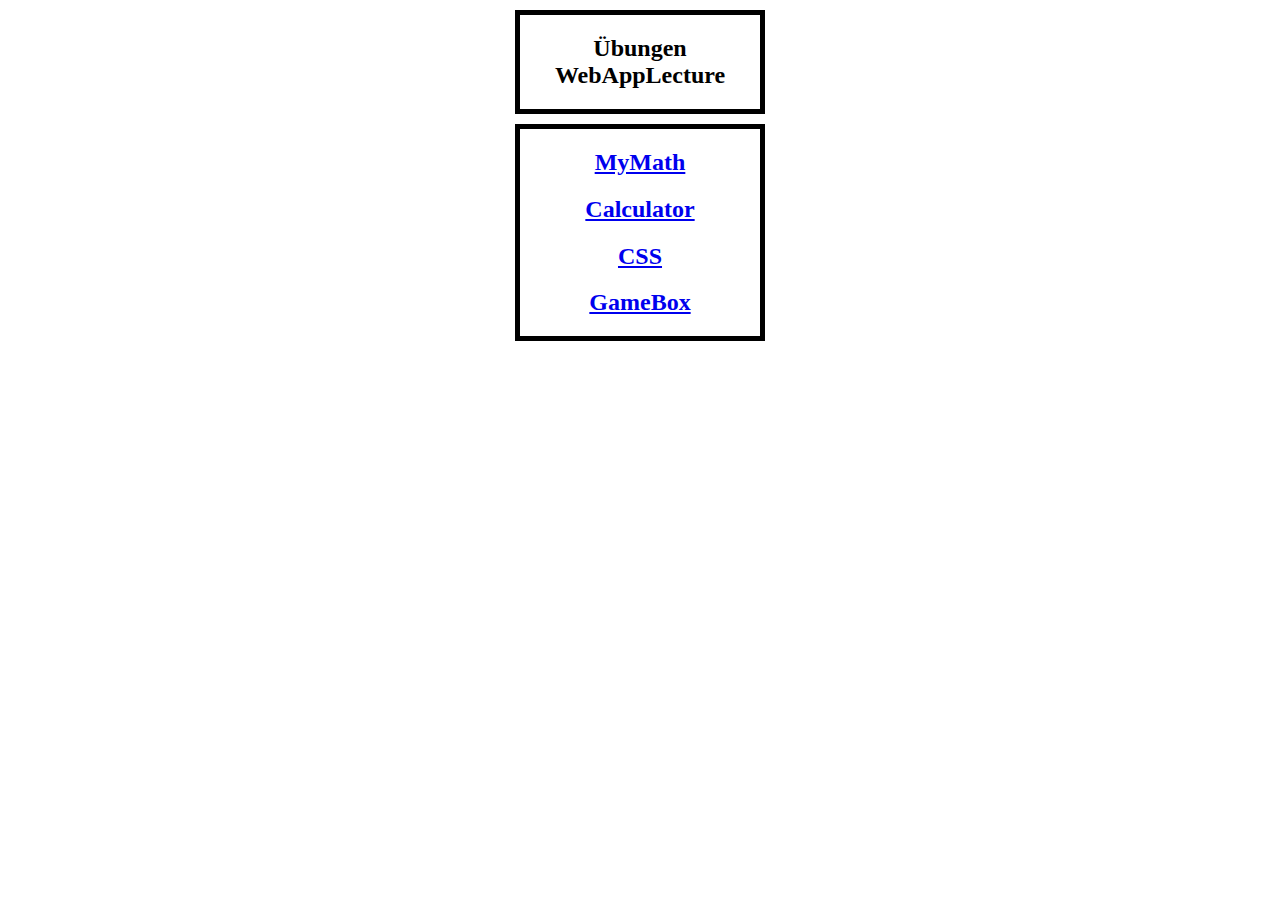
<file: index.html>
<html>
    <head>
        <link rel="stylesheet" href="./01-MyMath/main.css"/>
    </head>
    <body>
        <div class="centered info">
            <h2>Übungen WebAppLecture</h2>
        </div>
        <div class="centered info">
            <a href="./01-MyMath/myMath.html"><h2>MyMath</h2></a>
            <a href="./02-Calculator/calculator.html"><h2>Calculator</h2></a>
            <a href="./03-CSS/gameBox.html"><h2>CSS</h2></a>
            <a href="./04-Games/gameBox.html"><h2>GameBox</h2></a>
        </div>
    </body>
</html>
</file>
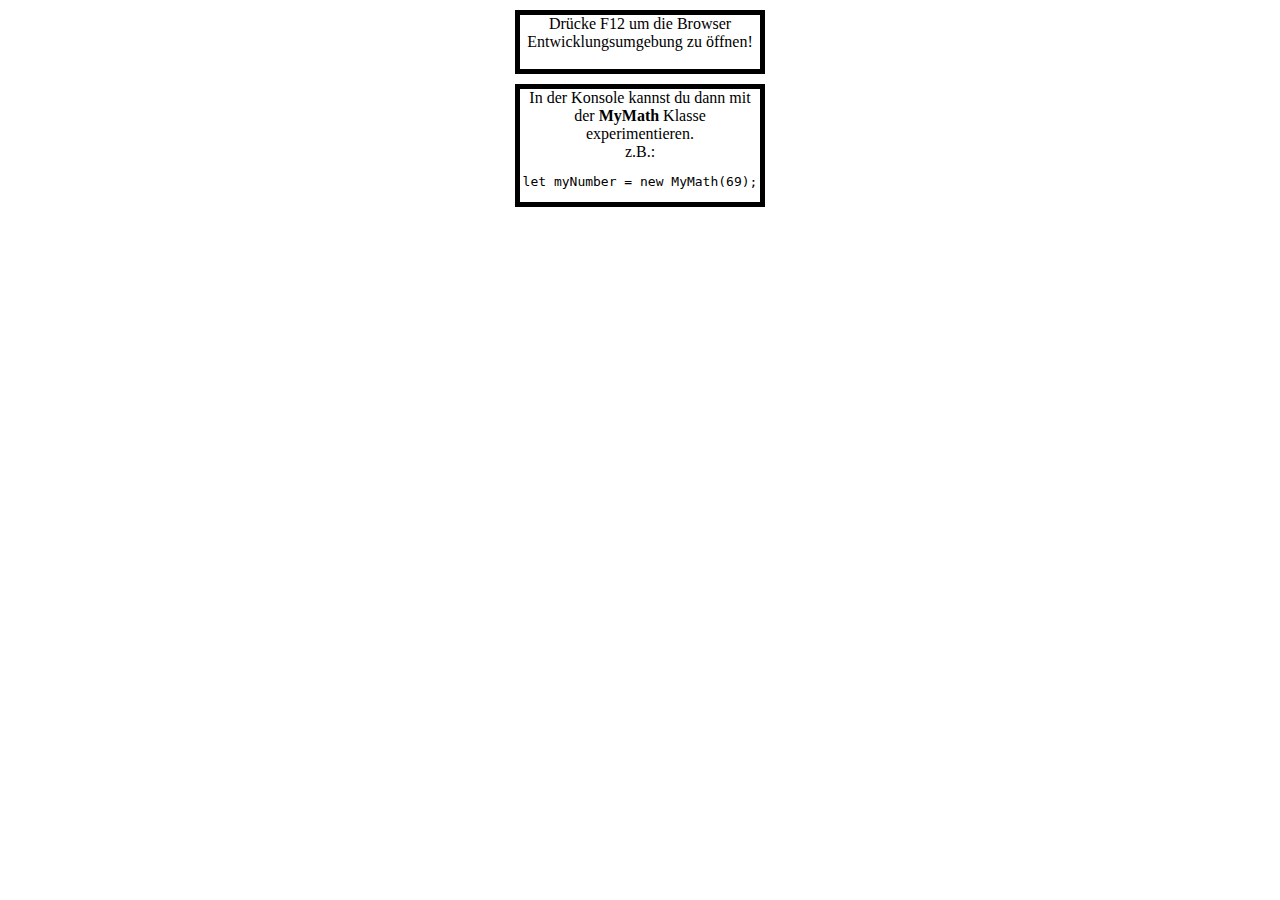
<file: 01-MyMath/myMath.html>
<html>
    <head>
        <link rel="stylesheet" href="./main.css"/>
        
    </head>
    <body>
        <div class="centered info">
            Drücke F12 um die Browser Entwicklungsumgebung zu öffnen!<br><br>
        </div>
        <div class="centered info">
            In der Konsole kannst du dann mit der <b>MyMath</b> Klasse experimentieren.<br>
            z.B.: 
            <pre>let myNumber = new MyMath(69);</pre>
        </div>
    </body>
    <script src="./index.js" type="module"></script>
</html>
</file>
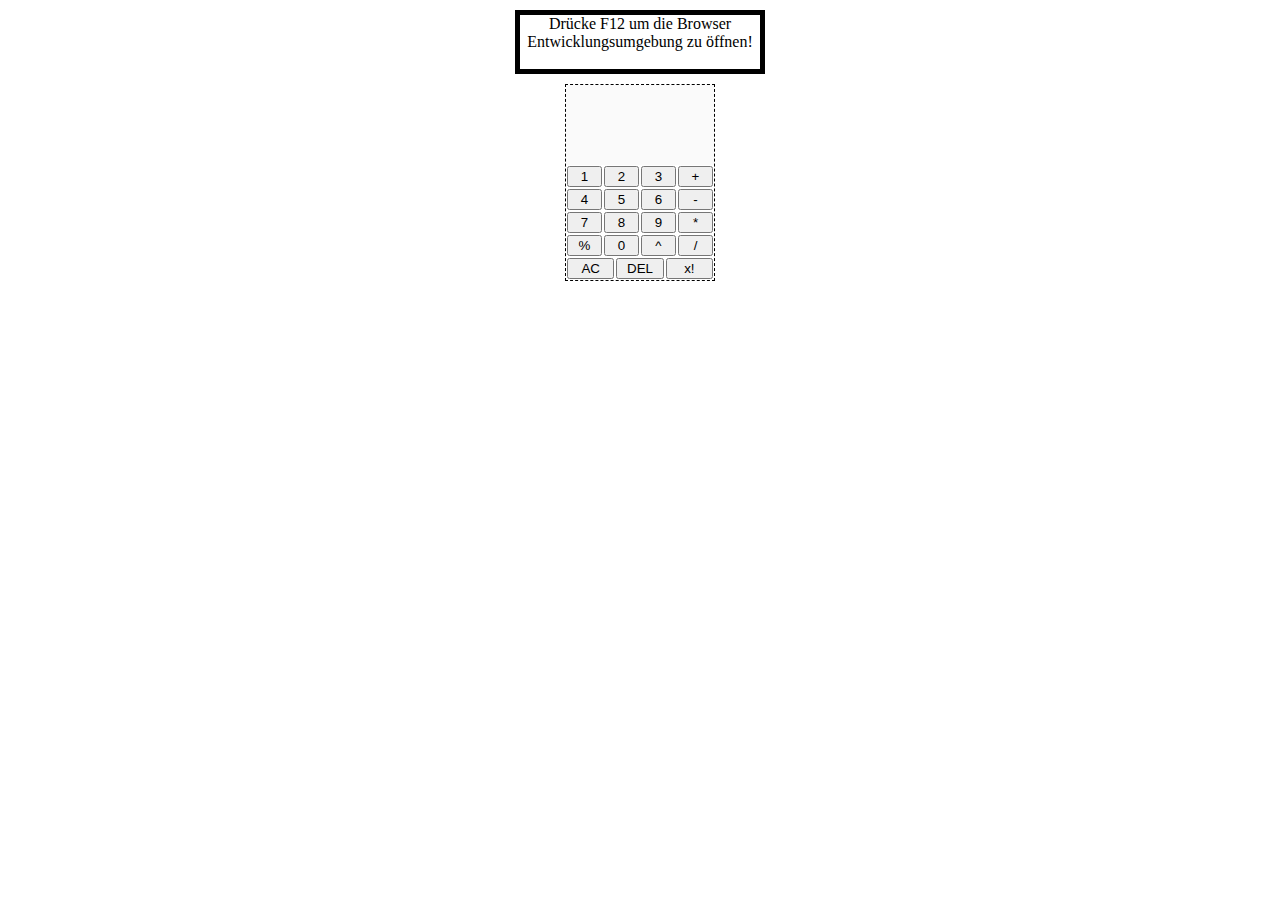
<file: 02-Calculator/calculator.html>
<html>
    <head>
        <link rel="stylesheet" href="./main.css"/>
        <link rel="stylesheet" href="./calculator.css"/>
    </head>
    <body>
        <div class="centered info">
            Drücke F12 um die Browser Entwicklungsumgebung zu öffnen!<br><br>
        </div>
        <div class="centered calculator">
            <textarea id="calculation" class="screen" disabled></textarea>
            <textarea id="solution" class="screen" disabled></textarea>
            <div class="numpad flex-4">
                
                <!--center>
                    <button> 1 </button>
                    <button> 2 </button>
                    <button> 3 </button> 
                    <br>
                    <button> 4 </button>
                    <button> 5 </button>
                    <button> 6 </button> 
                    <br>
                    <button> 7 </button>
                    <button> 8 </button>
                    <button> 9 </button>
                    <br>
                    <button> 0 </button>
                </center-->
            </div>
        </div>
    </body>
    <script src="./index.js" type="module"></script>
</html>
</file>
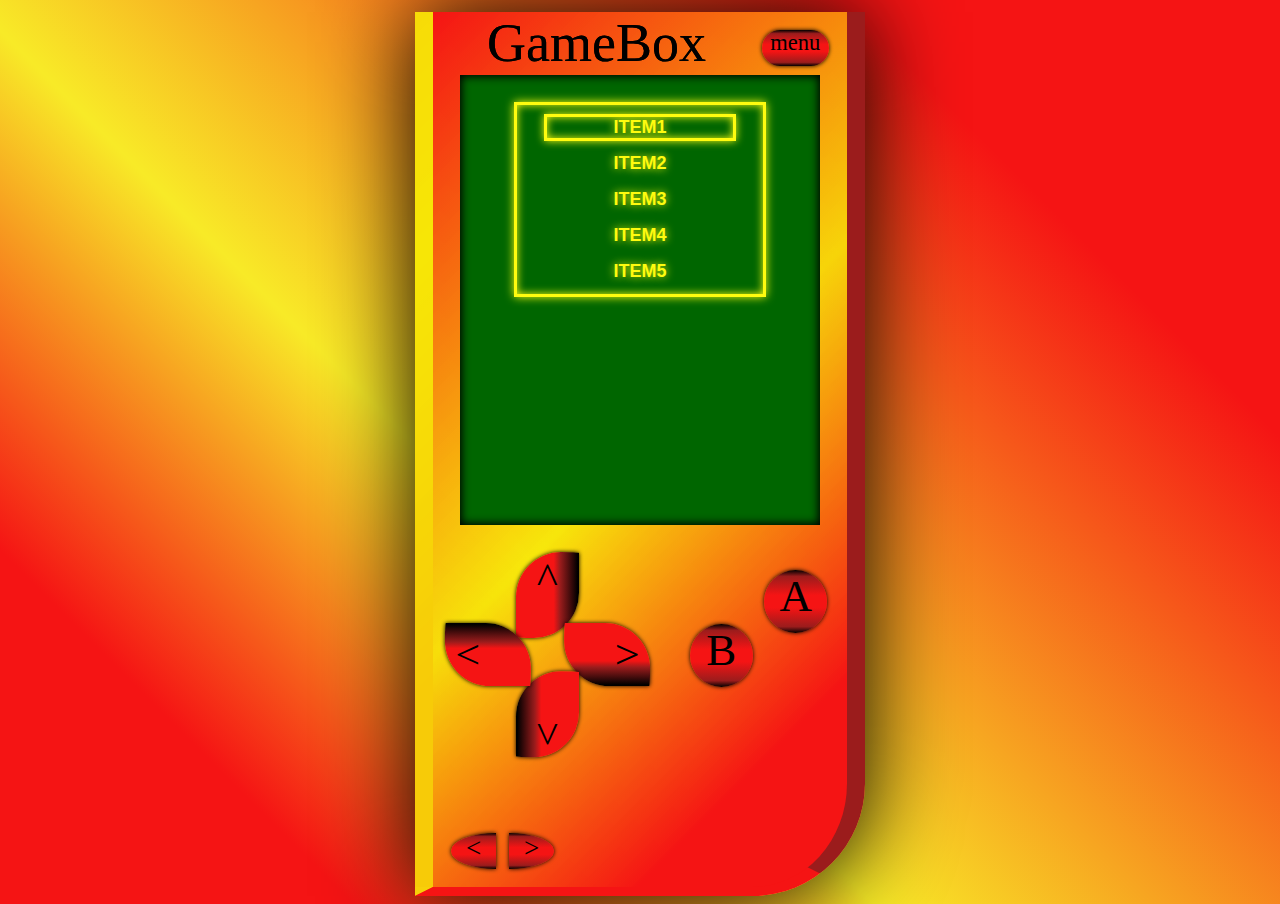
<file: 03-CSS/gamebox.html>
<html>
    <head>
        <meta name="viewport" content="width=device-width, initial-scale=1.0, maximum-scale=1.0, user-scalable=no" />
        <link rel="stylesheet" href="./src/css/main.css"/>
        <link rel="stylesheet" id="skin"/>
    </head>
    <body>
        <div class="centered gameBox">
            <div class="logo">GameBox</div>
            <canvas class="screen on" width="400" height="500"></canvas>
            <nav class="menu">
                <ul class="active">Item1</ul>
                <ul>Item2</ul>
                <ul>Item3</ul>
                <ul>Item4</ul>
                <ul>Item5</ul>
            </nav>
            <nav class="controls">
                <div class="reset" id="reset">menu</div>
                <div id="primary" class="big-button A">A</div>
                <div id="secondary" class="big-button B">B</div>
                <div id="up" class="d-pad up">^</div>
                <div id="right" class="d-pad right">^</div>
                <div id="down" class="d-pad down">^</div>
                <div id="left" class="d-pad left">^</div>
            </nav>
            <nav class="skin-change">
                <div class="previous"><</div>
                <div class="next">></div>
            </nav>
            <div class="accent"></div>
        </div>
    </body>
    <script type="module" src="src/js/index.js"></script>
</html>
</file>
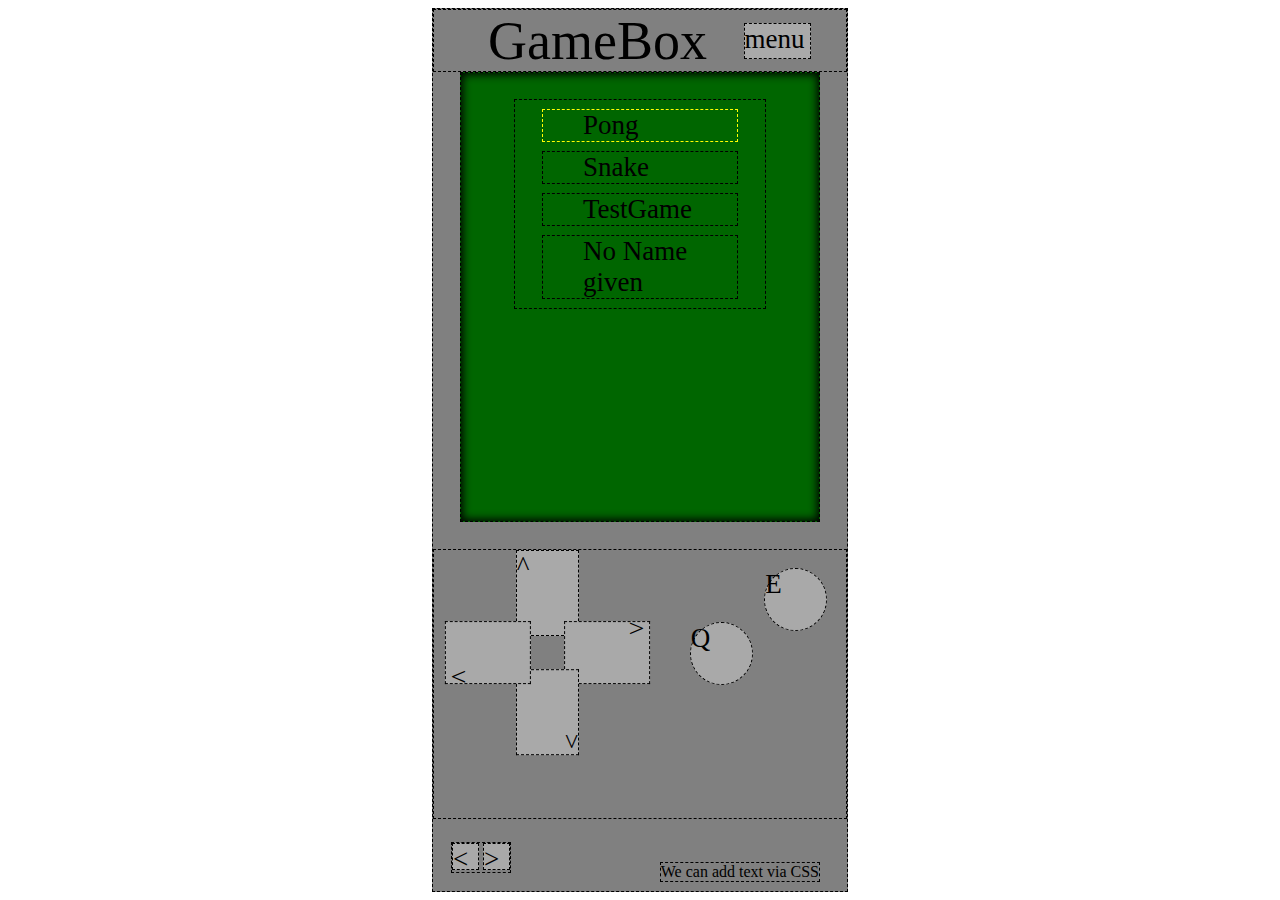
<file: 04-Games/gamebox.html>
<html>
    <head>
        <meta name="viewport" content="width=device-width, initial-scale=1.0, maximum-scale=1.0, user-scalable=no" />
        <link rel="stylesheet" href="../03-CSS/src/css/main.css"/>
        <link rel="stylesheet" id="skin"/>
    </head>
    <body>
        <div class="centered gameBox">
            <div class="logo">GameBox</div>
            <canvas class="screen" width="400" height="500"></canvas>
            <nav class="menu"></nav>
            <div class="controls">
                <div class="reset" id="reset">menu</div>
                <div id="primary" class="big-button A">A</div>
                <div id="secondary" class="big-button B">B</div>
                <div id="up" class="d-pad up">^</div>
                <div id="right" class="d-pad right">^</div>
                <div id="down" class="d-pad down">^</div>
                <div id="left" class="d-pad left">^</div>
            </div>
            <nav class="skin-change">
                <div class="previous"><</div>
                <div class="next">></div>
            </nav>
            <div class="accent"></div>
        </div>
    </body>
    <script src="./src/js/index.js" type="module"></script>
</html>
</file>
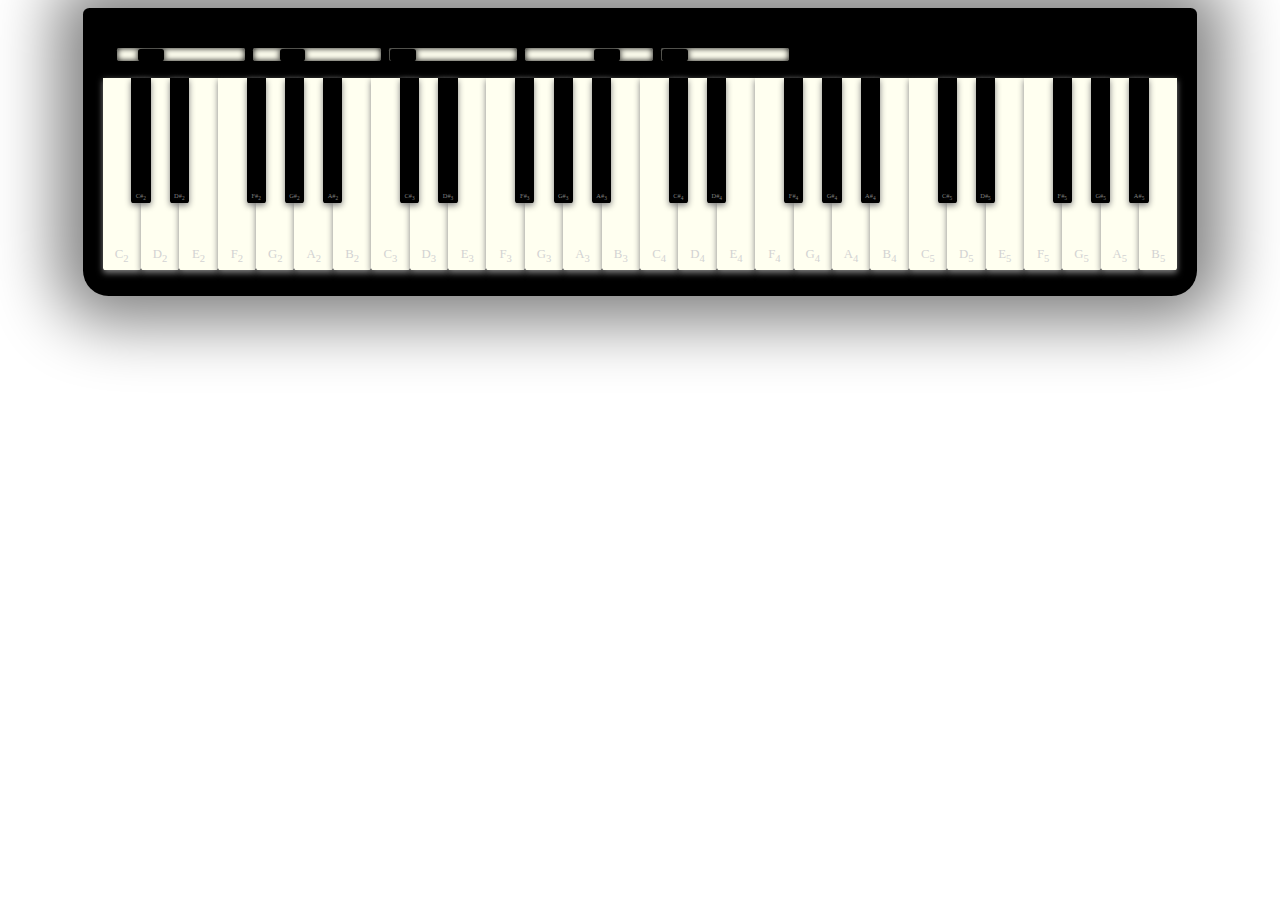
<file: 05-Audio/keyboard.html>
<html>
    <head>
        <link rel="stylesheet" href="./src/css/keys.css">
    </head>
    <body>
        <div class="keyboard">
            <div class="controls">
                <input id="volume" type="range" min="0" max="1" step="0.01" value="0.3">
                <input id="decay" type="range" min="0" max="2000" step="100" value="500">
                <input id="osci1" type="range" min="0" max="3" step="1" value="0">
                <input id="osci2" type="range" min="0" max="3" step="1" value="2">
                <input id="detune" type="range" min="0" max="4" step="0.01" value="0">
            </div>
            <div class="keys"></div>
        </div>
    </body>
    <script type="module" src="index.js"></script>
</html>
</file>
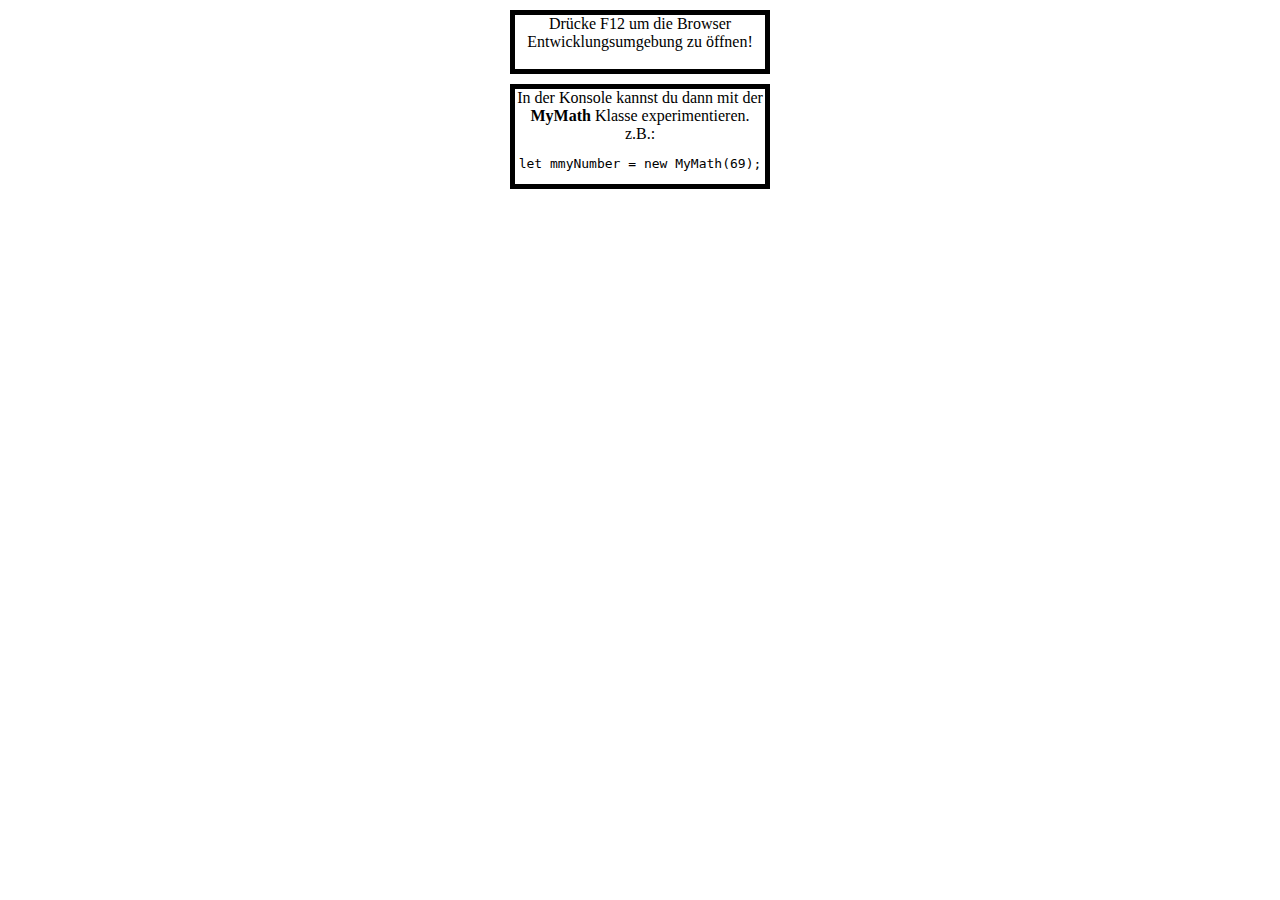
<file: uebungen/01-MyMath/myMath.html>
<html>
    <head>
        <link rel="stylesheet" href="../../src/css/main.css"/>
        
    </head>
    <body>
        <div class="centered info">
            Drücke F12 um die Browser Entwicklungsumgebung zu öffnen!<br><br>
        </div>
        <div class="centered info">
            In der Konsole kannst du dann mit der <b>MyMath</b> Klasse experimentieren.<br>
            z.B.: 
            <pre>let mmyNumber = new MyMath(69);</pre>
        </div>
    </body>
    <script src="./MyMath.js" type="module"></script>
</html>
</file>
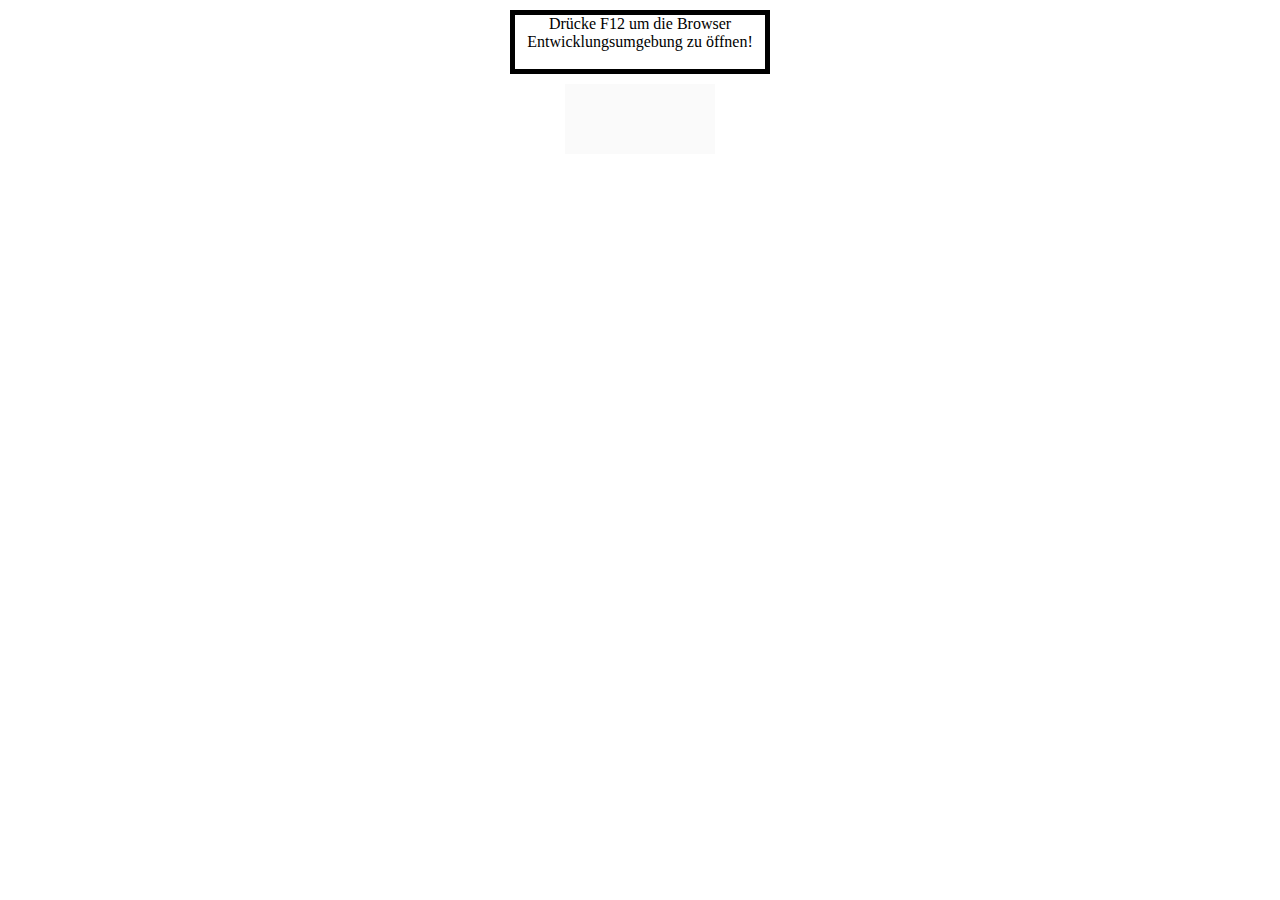
<file: uebungen/02-Calculator/calculator.html>
<html>
    <head>
        <link rel="stylesheet" href="../../src/css/main.css"/>
        <link rel="stylesheet" href="./calculator.css"/>
    </head>
    <body>
        <div class="centered info">
            Drücke F12 um die Browser Entwicklungsumgebung zu öffnen!<br><br>
        </div>
        <div class="centered calculator">
            <textarea id="input" class="screen" disabled></textarea>
            <textarea id="output" class="screen" disabled></textarea>
            <div class="numpad">
        </div>
        
            
        </div>
    </body>
    <script src="./Calculator.js" type="module"></script>
</html>
</file>
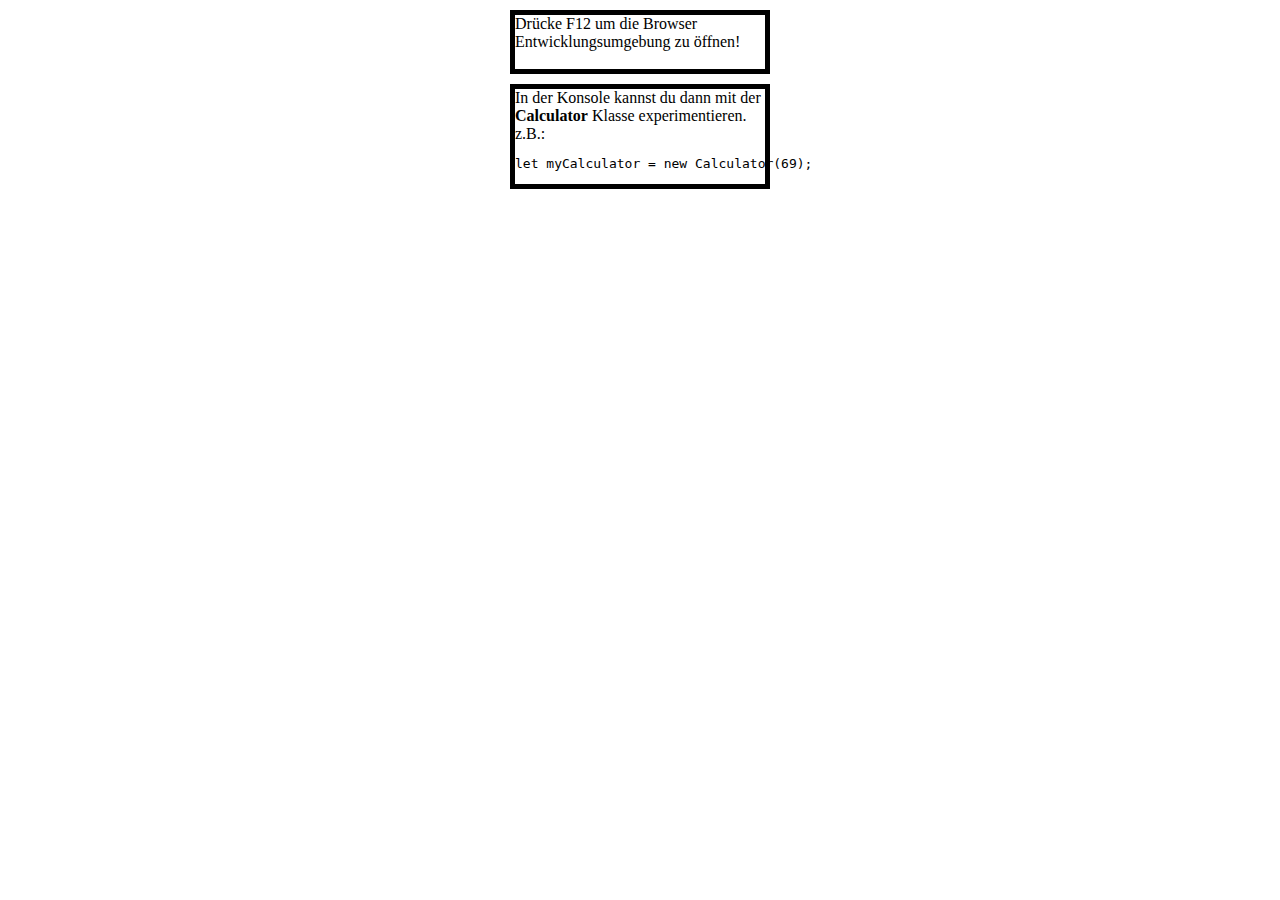
<file: uebungen/MyMath/myMath.html>
<html>
    <head>
        <link rel="stylesheet" href="./myMath.css"/>
        
    </head>
    <body>
        <div class="info">
            Drücke F12 um die Browser Entwicklungsumgebung zu öffnen!<br><br>
        </div>
        <div class="info">
            In der Konsole kannst du dann mit der <b>Calculator</b> Klasse experimentieren.<br>
            z.B.: 
            <pre>let myCalculator = new Calculator(69);</pre>
        </div>
    </body>
    <script src="./MyMath.js" type="module"></script>
</html>
</file>
<file: 01-MyMath/main.css>
* {
    box-sizing: border-box;
}

.centered {
    margin: 0 auto;
}

.info {
    margin-top: 10px;
    margin-bottom: 10px;
    max-width: 250px;   
    border: 5px solid black;
    text-align: center;
}
</file>
<file: 02-Calculator/main.css>
* {
    box-sizing: border-box;
}

.centered {
    margin: 0 auto;
}

.info {
    margin-top: 10px;
    margin-bottom: 10px;
    max-width: 250px;   
    border: 5px solid black;
    text-align: center;
}
</file>
<file: 02-Calculator/calculator.css>
.calculator {
    width: 150px;
    border: 1px dashed black;
}

.numpad {
    width: 100%;
    min-height: 100px;
}

.numpad button {
    margin: 1px;
}

.screen {
    width: 100%;
    resize: none;
    height: 40px;
    padding: 10px;
    overflow-y: hidden;
    border: none;
}

#output {
    height: 30px;
    text-align: right;
}

.flex-4 {
    display: flex;
    flex-wrap: wrap;
}

.flex-4 > * {
    flex-grow: 1;
    flex-shrink: 0;
    flex-basis: 21%;
}
</file>
<file: 03-CSS/src/css/main.css>
@import url("./game-box.css");
@import url("./controls.css");
</file>
<file: 05-Audio/src/css/keys.css>
@import url(./range.css);

.keyboard {
    width: fit-content;

    margin: 0 auto;
    padding: 2vw 1.5vw;

    background-color: black;

    border-radius: .5vw .5vw 2vw 2vw;
        
    box-shadow: 0 0 5vw 2vw grey;
}

.controls {
    display: inline-block;
    width: 100%;
    height: fit-content;
    padding: 1vw;
}

.keys {
    display: flex;
    align-items: flex-start;
    user-select: none;
    
    width: fit-content;

}

.keys > div {
    display: inline-block;
    position: relative;

    width: 3vw;
    height: 15vw;
    top: 0;

    transform-origin: 50% 0%;


    background-color: ivory;
    box-shadow: 0 .2vw .5vw 0 grey;

    border-radius: 0 0 .2vw .2vw;

    color: lightgrey;
    text-align: center;
    font-size: 1vw;
    line-height: calc(2 * 15vw - 2.5vw);
}

.keys > div[data-note$="#"]  {
    left: -.75vw;
    margin-right: -1.5vw;
    
    width: 1.5vw;
    height: 9.75vw;
    background-color: black;

    color: grey;
    font-size: .5vw;
    line-height: calc(2 * 9.75vw - 1vw);

    z-index: 2;
}

.keys > div[data-note$="#"]:active,
.keys > div.active {
    transform: rotateX(-10deg)
}
</file>
<file: src/css/main.css>
.centered {
    margin: 0 auto;
}

.info {
    margin-top: 10px;
    margin-bottom: 10px;
    max-width: 250px;   
    border: 5px solid black;
    text-align: center;
}
</file>
<file: uebungen/02-Calculator/calculator.css>
.calculator {
    width: 150px;
}

.numpad {
    display: flex;
    flex-wrap: wrap;
    width: 100%;
}

.numpad button {
    flex-grow: 1;
    flex-shrink: 0;
    flex-basis: 21%;
    margin: 1px;
}

.screen {
    width: 100%;
    resize: none;
    height: 40px;
    padding: 10px;
    overflow-y: hidden;
    border: none;
}

#output {
    height: 30px;
    text-align: right;
}
</file>
<file: uebungen/MyMath/myMath.css>
.info {
    max-width: 250px;
    margin: 10px auto;
    border: 5px solid black;
}
</file>
